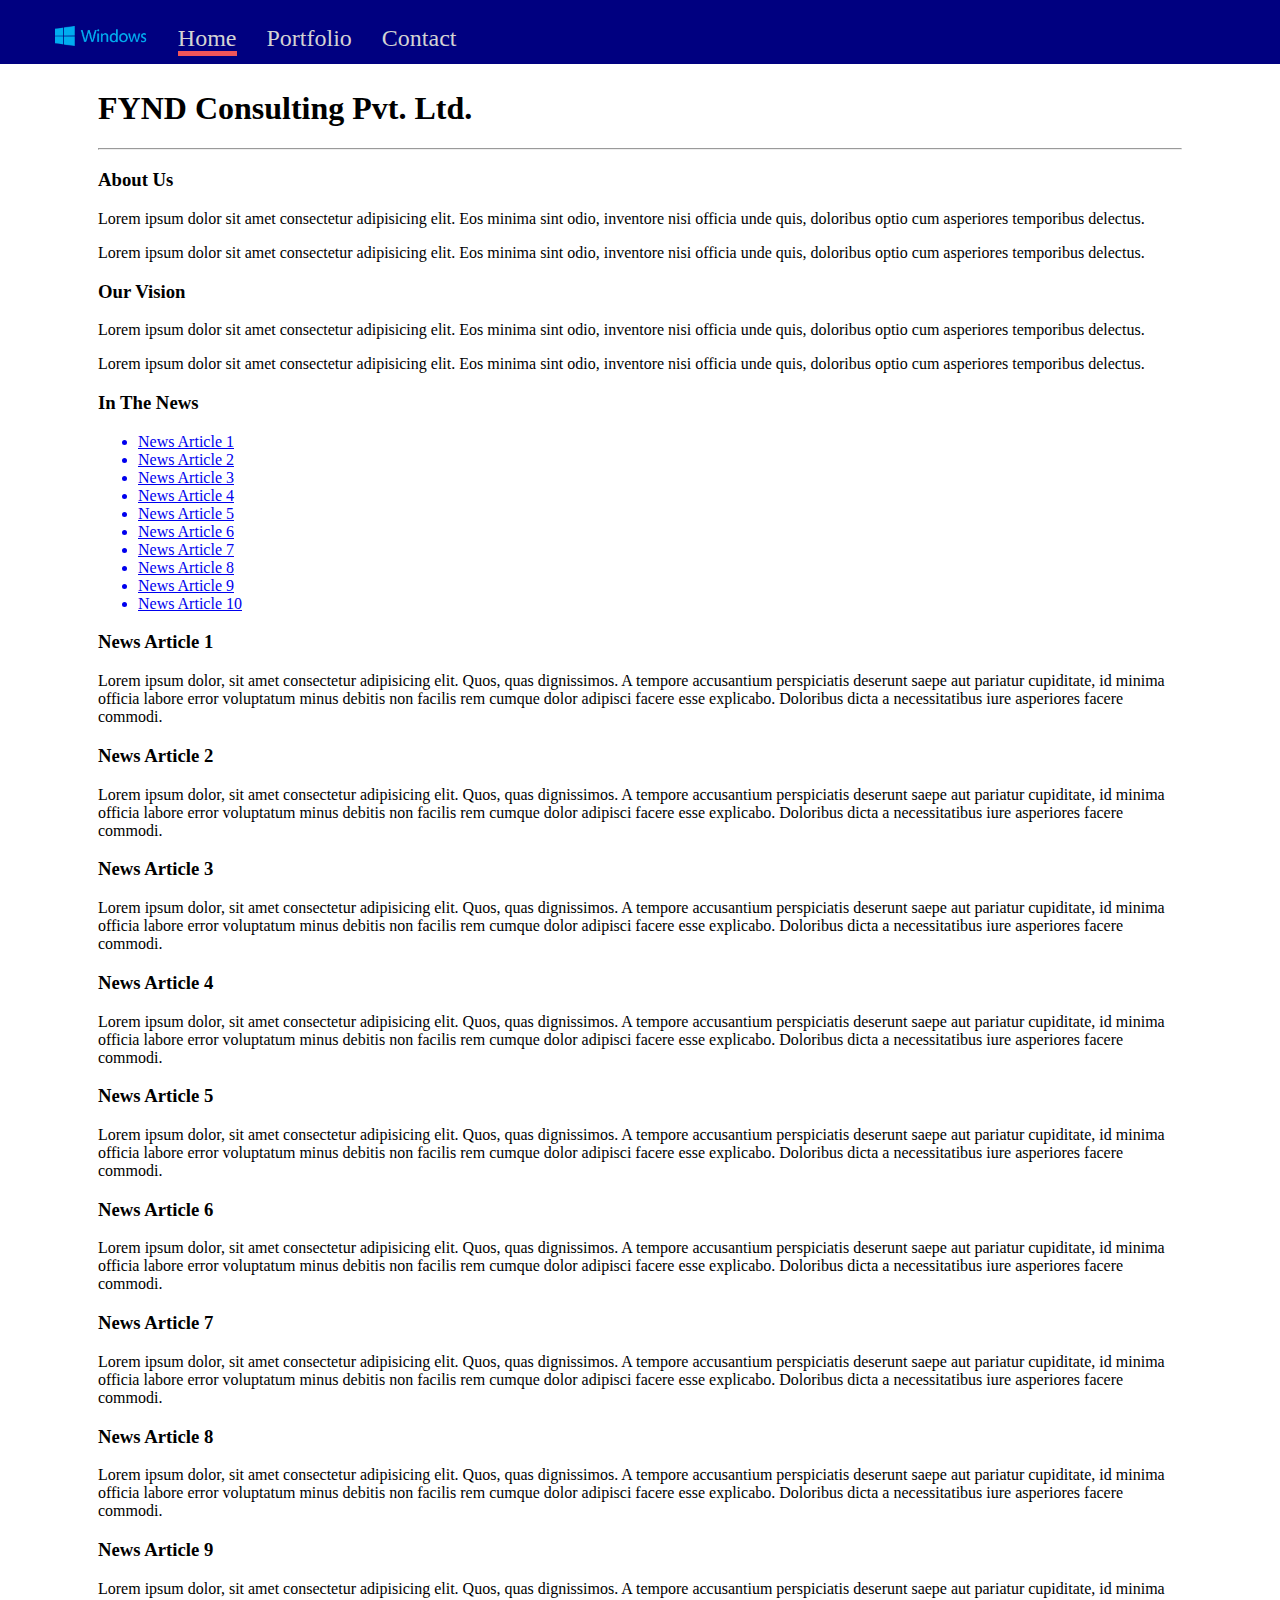
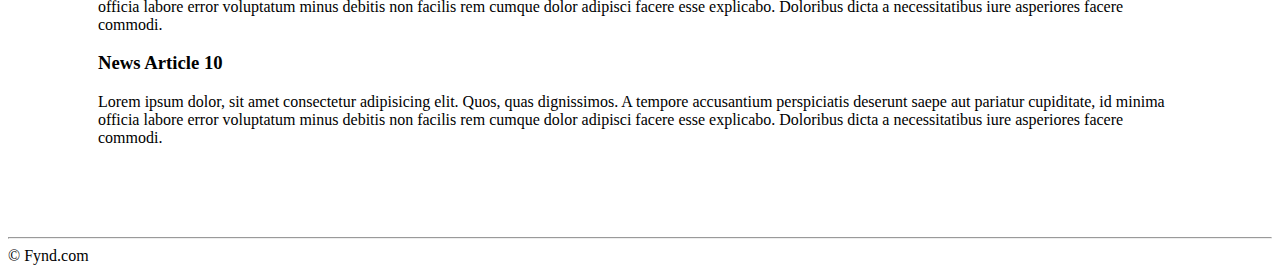
<file: index.html>
<!DOCTYPE html>
<html lang="en">

<head>
    <meta charset="UTF-8">
    <meta http-equiv="X-UA-Compatible" content="IE=edge">
    <meta name="viewport" content="width=device-width, initial-scale=1.0">
    <title>FYND Consulting Pvt. Ltd. </title>

    <link rel="stylesheet" href="style.css">
</head>

<body>
    <!-- NavBar -->
    <nav class="navbar">
        <ul>
            <li><a class="btn" href="#"><img src="./images/microsoft-logo.png" alt="FYND Consulting logo"></a></li>
            <li><a class="btn active" href="/">Home</a></li>
            <li><a class="btn" href="portfolio.html"> Portfolio </a></li>
            <li><a class="btn" href="contact.html"> Contact </a></li>
        </ul>
    </nav>
    <main class=" main">
        <!-- Header -->
        <h1>FYND Consulting Pvt. Ltd.</h1>
        <hr>


        <!-- Main -->

        <section>
            <h3>About Us </h3>
            <p>Lorem ipsum dolor sit amet consectetur adipisicing elit. Eos minima sint odio, inventore nisi officia
                unde quis, doloribus optio cum asperiores temporibus delectus.</p>
            <p>Lorem ipsum dolor sit amet consectetur adipisicing elit. Eos minima sint odio, inventore nisi officia
                unde quis, doloribus optio cum asperiores temporibus delectus.</p>
        </section>
        <section>
            <h3>Our Vision </h3>
            <p>Lorem ipsum dolor sit amet consectetur adipisicing elit. Eos minima sint odio, inventore nisi officia
                unde quis, doloribus optio cum asperiores temporibus delectus.</p>
            <p>Lorem ipsum dolor sit amet consectetur adipisicing elit. Eos minima sint odio, inventore nisi officia
                unde quis, doloribus optio cum asperiores temporibus delectus.</p>
        </section>

        <section>
            <h3>In The News</h3>
            <ul>
                <a href="#article-1">
                    <li>News Article 1</li>
                </a>
                <a href="#article-2">
                    <li>News Article 2</li>
                </a>
                <a href="#article-3">
                    <li>News Article 3</li>
                </a>
                <a href="#article-4">
                    <li>News Article 4</li>
                </a>
                <a href="#article-5">
                    <li>News Article 5</li>
                </a>
                <a href="#article-6">
                    <li>News Article 6</li>
                </a>
                <a href="#article-7">
                    <li>News Article 7</li>
                </a>
                <a href="#article-8">
                    <li>News Article 8</li>
                </a>
                <a href="#article-9">
                    <li>News Article 9</li>
                </a>
                <a href="#article-10">
                    <li>News Article 10</li>
                </a>
            </ul>


        </section>

        <section>
            <article>
                <h3 id="article-1">News Article 1</h3>
                <p>Lorem ipsum dolor, sit amet consectetur adipisicing elit. Quos, quas dignissimos. A tempore
                    accusantium perspiciatis deserunt saepe aut pariatur cupiditate, id minima officia labore error
                    voluptatum minus debitis non facilis rem cumque dolor adipisci facere esse explicabo. Doloribus
                    dicta a necessitatibus iure asperiores facere commodi.
                </p>

                <h3 id="article-2">News Article 2</h3>
                <p>Lorem ipsum dolor, sit amet consectetur adipisicing elit. Quos, quas dignissimos. A tempore
                    accusantium perspiciatis deserunt saepe aut pariatur cupiditate, id minima officia labore error
                    voluptatum minus debitis non facilis rem cumque dolor adipisci facere esse explicabo. Doloribus
                    dicta a necessitatibus iure asperiores facere commodi.
                </p>

                <h3 id="article-3">News Article 3</h3>
                <p>Lorem ipsum dolor, sit amet consectetur adipisicing elit. Quos, quas dignissimos. A tempore
                    accusantium perspiciatis deserunt saepe aut pariatur cupiditate, id minima officia labore error
                    voluptatum minus debitis non facilis rem cumque dolor adipisci facere esse explicabo. Doloribus
                    dicta a necessitatibus iure asperiores facere commodi.
                </p>

                <h3 id="article-4">News Article 4</h3>
                <p>Lorem ipsum dolor, sit amet consectetur adipisicing elit. Quos, quas dignissimos. A tempore
                    accusantium perspiciatis deserunt saepe aut pariatur cupiditate, id minima officia labore error
                    voluptatum minus debitis non facilis rem cumque dolor adipisci facere esse explicabo. Doloribus
                    dicta a necessitatibus iure asperiores facere commodi.
                </p>

                <h3 id="article-5">News Article 5</h3>
                <p>Lorem ipsum dolor, sit amet consectetur adipisicing elit. Quos, quas dignissimos. A tempore
                    accusantium perspiciatis deserunt saepe aut pariatur cupiditate, id minima officia labore error
                    voluptatum minus debitis non facilis rem cumque dolor adipisci facere esse explicabo. Doloribus
                    dicta a necessitatibus iure asperiores facere commodi.
                </p>

                <h3 id="article-6">News Article 6</h3>
                <p>Lorem ipsum dolor, sit amet consectetur adipisicing elit. Quos, quas dignissimos. A tempore
                    accusantium perspiciatis deserunt saepe aut pariatur cupiditate, id minima officia labore error
                    voluptatum minus debitis non facilis rem cumque dolor adipisci facere esse explicabo. Doloribus
                    dicta a necessitatibus iure asperiores facere commodi.
                </p>

                <h3 id="article-7">News Article 7</h3>
                <p>Lorem ipsum dolor, sit amet consectetur adipisicing elit. Quos, quas dignissimos. A tempore
                    accusantium perspiciatis deserunt saepe aut pariatur cupiditate, id minima officia labore error
                    voluptatum minus debitis non facilis rem cumque dolor adipisci facere esse explicabo. Doloribus
                    dicta a necessitatibus iure asperiores facere commodi.
                </p>

                <h3 id="article-8">News Article 8</h3>
                <p>Lorem ipsum dolor, sit amet consectetur adipisicing elit. Quos, quas dignissimos. A tempore
                    accusantium perspiciatis deserunt saepe aut pariatur cupiditate, id minima officia labore error
                    voluptatum minus debitis non facilis rem cumque dolor adipisci facere esse explicabo. Doloribus
                    dicta a necessitatibus iure asperiores facere commodi.
                </p>

                <h3 id="article-9">News Article 9</h3>
                <p>Lorem ipsum dolor, sit amet consectetur adipisicing elit. Quos, quas dignissimos. A tempore
                    accusantium perspiciatis deserunt saepe aut pariatur cupiditate, id minima officia labore error
                    voluptatum minus debitis non facilis rem cumque dolor adipisci facere esse explicabo. Doloribus
                    dicta a necessitatibus iure asperiores facere commodi.
                </p>

                <h3 id="article-10">News Article 10</h3>
                <p>Lorem ipsum dolor, sit amet consectetur adipisicing elit. Quos, quas dignissimos. A tempore
                    accusantium perspiciatis deserunt saepe aut pariatur cupiditate, id minima officia labore error
                    voluptatum minus debitis non facilis rem cumque dolor adipisci facere esse explicabo. Doloribus
                    dicta a necessitatibus iure asperiores facere commodi.
                </p>

            </article>
        </section>
    </main>
    <hr>

    <!-- footer  -->
    <footer>
        &copy; Fynd.com
    </footer>

</body>

</html>
</file>
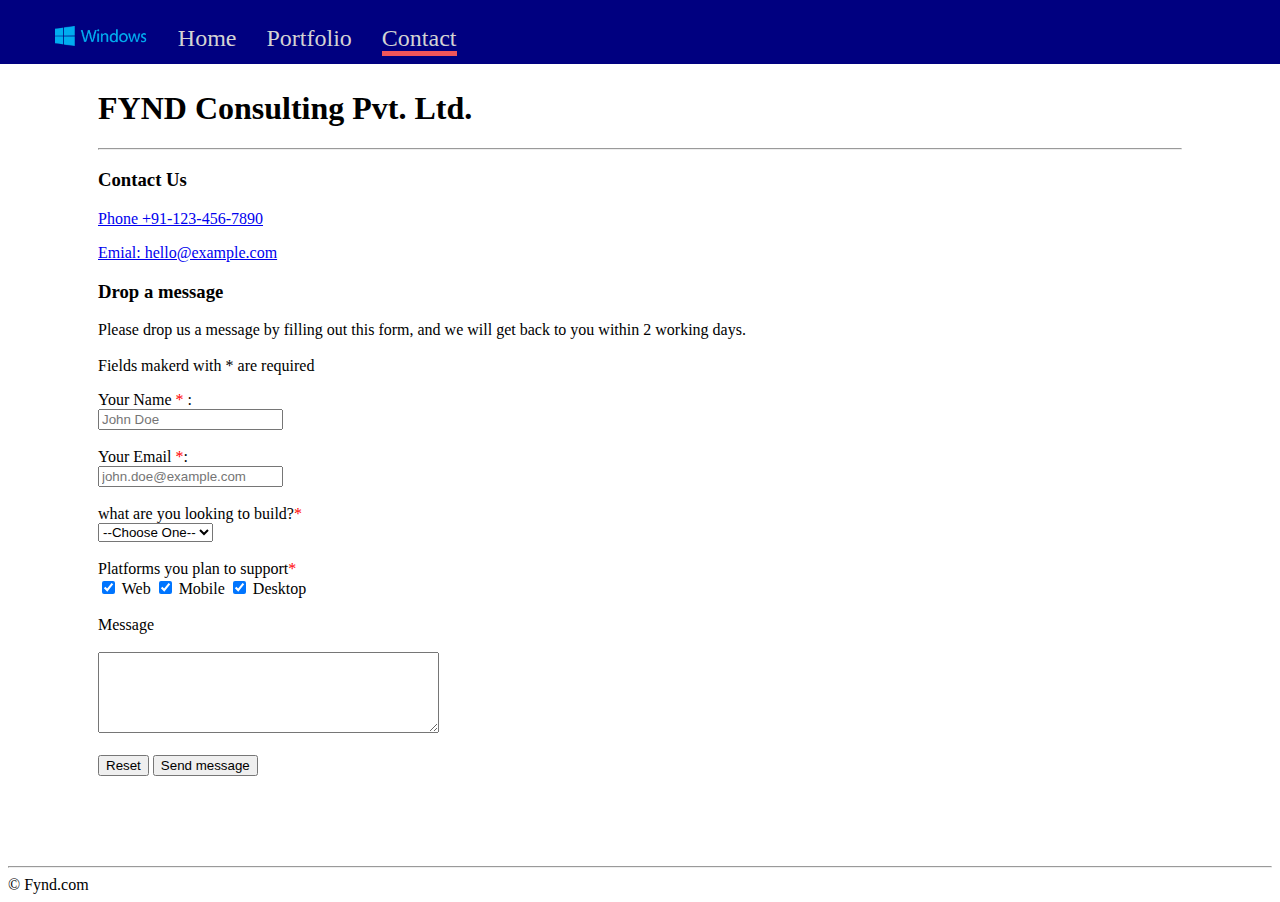
<file: contact.html>
<!DOCTYPE html>
<html lang="en">

<head>
    <meta charset="UTF-8">
    <meta http-equiv="X-UA-Compatible" content="IE=edge">
    <meta name="viewport" content="width=device-width, initial-scale=1.0">
    <title>Contact</title>

    <link rel="stylesheet" href="style.css">

    <style>
        .important {
            color: red;
        }
    </style>
</head>

<body>

    <!-- NavBar -->
    <nav class="navbar">
        <ul>
            <li><a class="btn" href="index.html"><img src="./images/microsoft-logo.png" width="100px"
                        alt="FYND Consulting logo"></a></li>
            <li><a class="btn" href="/">Home</a></li>
            <li><a class="btn" href="portfolio.html"> Portfolio </a></li>
            <li><a class="btn active" href="contact.html"> Contact </a></li>
        </ul>
    </nav>
    <main class=" main">
        <!-- Header -->
        <h1>FYND Consulting Pvt. Ltd.</h1>
        <hr>
        <!-- Contact Us -->
        <h3>Contact Us</h3>
        <p> <a href="tel:+91-123-456-7890"> Phone +91-123-456-7890</p></a>
        <p> <a href="mailto:hello@example.com"> Emial: hello@example.com</p></a>

        <!-- Drop a message -->
        <h3>Drop a message</h3>
        <p>Please drop us a message by filling out this form, and we will get back to you within 2 working days.
            <br>
            <br>
            Fields makerd with * are required
        </p>

        <!-- form  -->
        <form action="/" method="POST">
            <label for="name"> Your Name <span class="important">*</span> :</label><br>
            <input type="text" placeholder="John Doe" id="name" name="name" required> <br>
            <br>

            <label for="email">Your Email <span class="important">*</span>:</label><br>
            <input type="email" placeholder="john.doe@example.com" id="email" name="emial" required><br>
            <br>

            <label for="dropdown"> what are you looking to build?<span class="important">*</span></label><br>
            <!-- dropdown -->
            <select name="dropdown" id="dropdown" required>
                <option value="select">--Choose One--</option>
                <option value="blog">Blog</option>
                <option value="online store">Online Store</option>
                <option value="game">Game</option>
                <option value="other">Other</option>
            </select>
            <br><br>

            <label for=""> Platforms you plan to support<span class="important">*</span></label><br>
            <label for="checkbox"> <input type="checkbox" name="platform" value="Web" checked> Web</label>
            <label for="checkbox"> <input type="checkbox" name="platform" value="Mobile" checked> Mobile</label>
            <label for="checkbox"> <input type="checkbox" name="platform" value="Desktop" checked> Desktop</label>
            <br> <br>

            <label for="message">Message</label><br>
            <br>
            <textarea name="message" id="message" cols="40" rows="5"></textarea>
            <br><br>
            <input type="reset">
            <input type="submit" value="Send message" />
        </form>
    </main>
    <hr>
    <!-- footer  -->
    <footer>
        &copy; Fynd.com
    </footer>
</body>

</html>
</file>
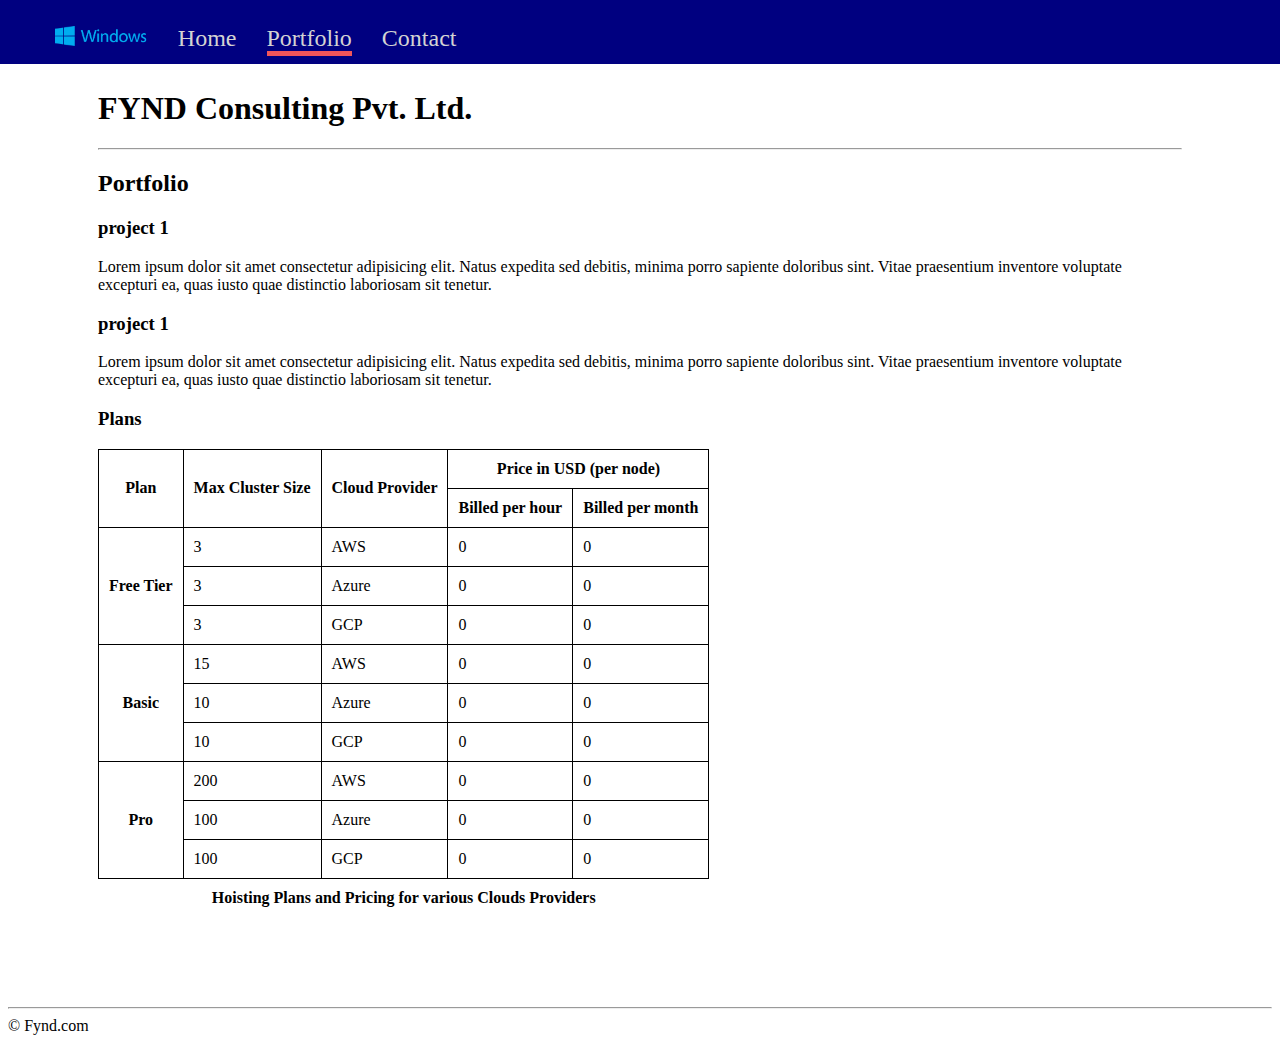
<file: portfolio.html>
<!DOCTYPE html>
<html lang="en">

<head>
    <meta charset="UTF-8">
    <meta http-equiv="X-UA-Compatible" content="IE=edge">
    <meta name="viewport" content="width=device-width, initial-scale=1.0">
    <title>Portfolio</title>

    <link rel="stylesheet" href="style.css">

    <style>
        .table {
            border-collapse: collapse;
        }

        .table thead th,
        .table tbody th,
        .table tbody td {
            border: 1px solid black;
        }

        .table th,
        .table td {
            padding: 10px;
        }
    </style>
</head>

<body>
    <!-- NavBar -->
    <nav class="navbar">
        <ul>
            <li><a class="btn" href="index.html"><img src="./images/microsoft-logo.png" width="100px"
                        alt="FYND Consulting logo"></a></li>
            <li><a class="btn" href="/">Home</a></li>
            <li><a class="btn active" href="portfolio.html"> Portfolio </a></li>
            <li><a class="btn" href="contact.html"> Contact </a></li>
        </ul>
    </nav>
    <main class=" main">
        <!-- Header -->
        <h1>FYND Consulting Pvt. Ltd.</h1>
        <hr>

        <h2>Portfolio</h2>
        <h3> project 1</h3>
        <p>Lorem ipsum dolor sit amet consectetur adipisicing elit. Natus expedita sed debitis, minima porro sapiente
            doloribus sint. Vitae praesentium inventore voluptate excepturi ea, quas iusto quae distinctio laboriosam
            sit
            tenetur.</p>
        <h3> project 1</h3>
        <p>Lorem ipsum dolor sit amet consectetur adipisicing elit. Natus expedita sed debitis, minima porro sapiente
            doloribus sint. Vitae praesentium inventore voluptate excepturi ea, quas iusto quae distinctio laboriosam
            sit
            tenetur.</p>

        <!-- Table -->

        <h3>Plans</h3>
        <table class="table">
            <thead>
                <tr>
                    <th scope="col" rowspan="2">Plan</th>
                    <th scope="col" rowspan="2">Max Cluster Size</th>
                    <th scope="col" rowspan="2">Cloud Provider</th>
                    <th scope="col" colspan="2">Price in USD (per node)</th>
                </tr>
                <tr>
                    <th scope="col">Billed per hour</th>
                    <th scope="col">Billed per month</th>
                </tr>
            </thead>
            <tbody>
                <tr>
                    <th scope="row" rowspan="4">Free Tier</th>
                </tr>
                <tr>
                    <td>3</td>
                    <td>AWS</td>
                    <td>0</td>
                    <td>0</td>
                </tr>
                <tr>
                    <td>3</td>
                    <td>Azure</td>
                    <td>0</td>
                    <td>0</td>
                </tr>
                <tr>
                    <td>3</td>
                    <td>GCP</td>
                    <td>0</td>
                    <td>0</td>
                </tr>

                <tr>
                    <th scope="row" rowspan="4">Basic</th>
                </tr>
                <tr>
                    <td>15</td>
                    <td>AWS</td>
                    <td>0</td>
                    <td>0</td>
                </tr>
                <tr>
                    <td>10</td>
                    <td>Azure</td>
                    <td>0</td>
                    <td>0</td>
                </tr>
                <tr>
                    <td>10</td>
                    <td>GCP</td>
                    <td>0</td>
                    <td>0</td>
                </tr>
                <tr>
                    <th scope="row" rowspan="4">Pro</th>
                </tr>
                <tr>
                    <td>200</td>
                    <td>AWS</td>
                    <td>0</td>
                    <td>0</td>
                </tr>
                <tr>
                    <td>100</td>
                    <td>Azure</td>
                    <td>0</td>
                    <td>0</td>
                </tr>
                <tr>
                    <td>100</td>
                    <td>GCP</td>
                    <td>0</td>
                    <td>0</td>
                </tr>
            </tbody>
            <tfoot>
                <tr>
                    <th scope="col" colspan="5">Hoisting Plans and Pricing for various Clouds Providers</th>
                </tr>
            </tfoot>
        </table>
    </main>
    <hr>

    <!-- footer  -->
    <footer>
        &copy; Fynd.com
    </footer>
</body>

</html>
</file>
<file: style.css>
/*----- navbar ------  */
.navbar{
    width: 100%;
    height: 64px;
    font-size: 24px;
    background-color: navy;
    overflow: auto;
    position: fixed;
    top:0;
    left: 0;
}

.navbar ul{
    overflow: auto;
}
.navbar li{
    float: left;
    list-style: none;
    margin: 1px 15px;
    padding-bottom: 5px;
}

.navbar, .btn{
    text-decoration: none;
    color: lightgray;

}
/*----- active button ----- */
a.active {
    border-bottom:5px solid rgb(241,86,90);

}
img{
    height: 20px;
    width: 100%
}
/*---- img ----- */
img:hover{
    filter: brightness(200%);
    height: 22px;
    width: 101%;
}

/*----- hover ----- */
.btn:hover{
    color: white;
}

/*----- main content ----- */
.main{
    margin: 90px;
    max-width: 1140px;
}
</file>
